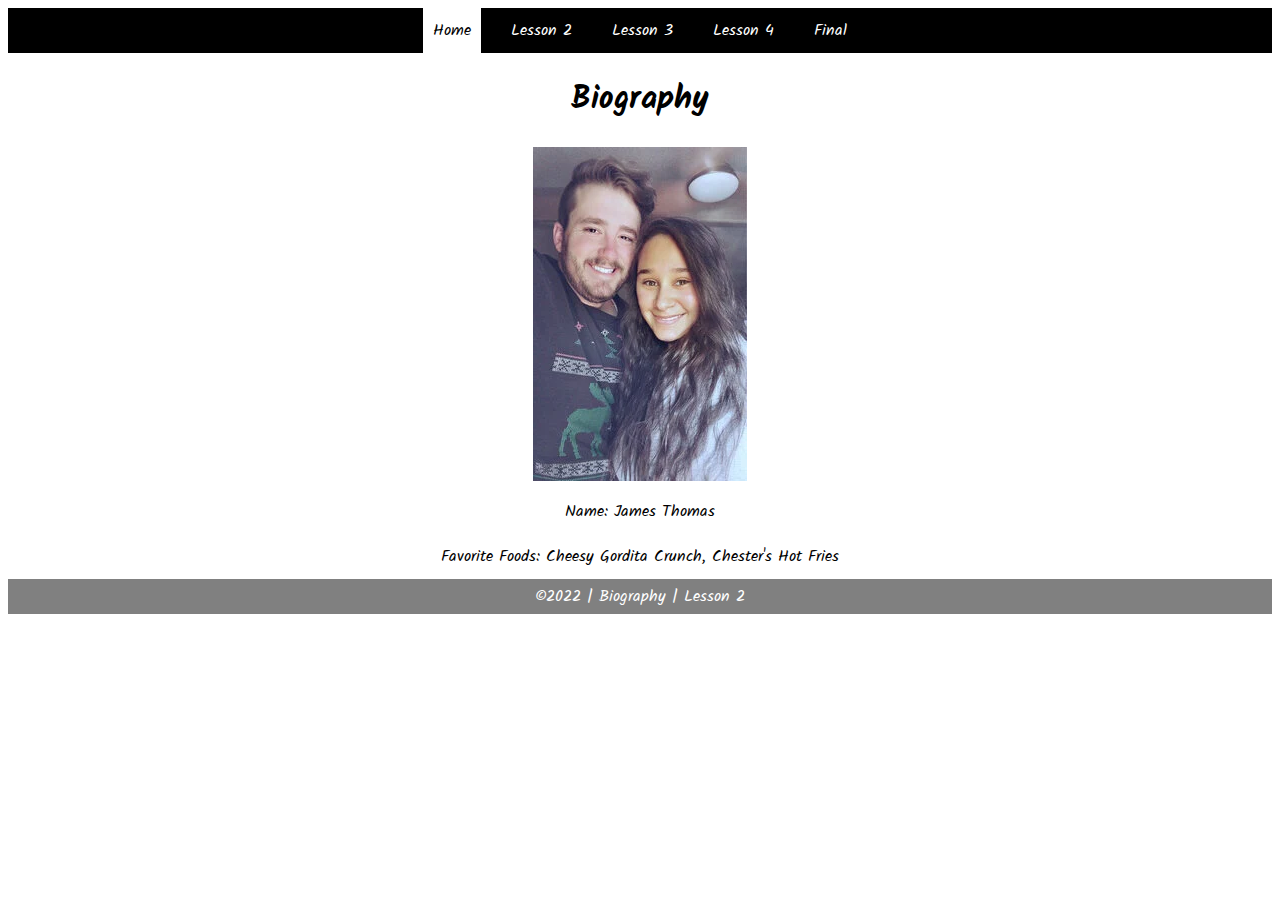
<file: index.html>
<!DOCTYPE html>
<html lang="en">

<head>
    <meta charset="UTF-8">
    <meta name="viewport" content="width=device-width, initial-scale=1.0">
    <meta http-equiv="X-UA-Compatible" content="ie=edge">
    <title>Biography | Lesson 2</title>
    <link href="https://fonts.googleapis.com/css?family=Kalam&display=swap" rel="stylesheet">
    <link rel="stylesheet" href="styles/main.css">
</head>

<body>
    <nav>
        <ul id="menu">
            <li><a id="toggleMenu">&equiv;</a></li>
            <li><a href="index.html" class="active">Home</a></li>
            <li><a href="/week3/task2.html">Lesson 2</a></li>
            <li><a href="/week4/task3.html">Lesson 3</a></li>
            <li><a href="/week5/task4.html">Lesson 4</a></li>
            <li><a href="/final/index.html">Final</a></li>
        </ul>
    </nav>
    <header>
        <h1>Biography</h1>
        <img src="images/placeholder.png" alt="Family Photo">
    </header>
    <main>
        <section>
            <div>
                <label>Name:</label>
                <span id="name"></span>
            </div>
            <div>
                <label>Favorite Foods:</label>
                <span id="food"></span>
            </div>
        </section>
    </main>
    <footer>
        &copy;<span id="year"></span> | Biography | Lesson 2
    </footer>
    <script src="scripts/main.js"></script>
    <script src="scripts/task2.js"></script>
</body>

</html>
</file>
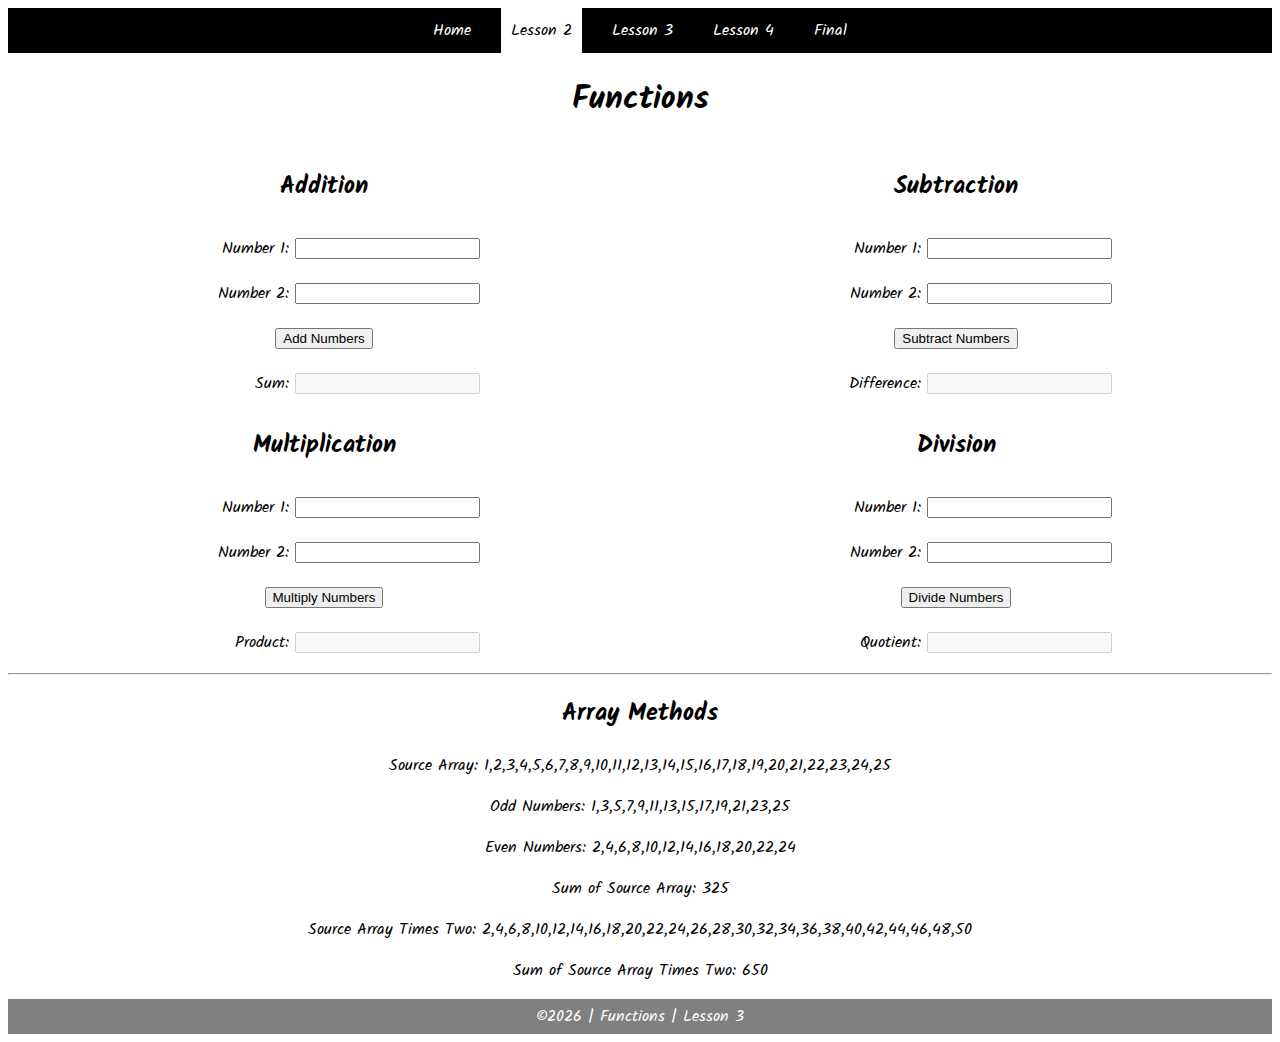
<file: week3/task2.html>
<!DOCTYPE html>
<html lang="en">

<head>
    <meta charset="UTF-8">
    <meta name="viewport" content="width=device-width, initial-scale=1.0">
    <meta http-equiv="X-UA-Compatible" content="ie=edge">
    <title>CSE 121b: Week 03 | Sample Solution</title>
    <link href="https://fonts.googleapis.com/css?family=Kalam&display=swap" rel="stylesheet">
    <link rel="stylesheet" href="styles/main.css">
</head>

<body>
    <nav>
        <ul id="menu">
            <li><a id="toggleMenu">&equiv;</a></li>
            <li><a href="/index.html">Home</a></li>
            <li><a href="/week3/task2.html" class="active">Lesson 2</a></li>
            <li><a href="/week4/task3.html">Lesson 3</a></li>
            <li><a href="/week5/task4.html">Lesson 4</a></li>
            <li><a href="/final/index.html">Final</a></li>
        </ul>
    </nav>
    <header>
        <h1>Functions</h1>
    </header>
    <main>
        <section id="functions">
            <article>
                <h2>Addition</h2>
                <div>
                    <label for="addend1">Number 1:</label>
                    <input type="text" id="addend1" name="addend1">
                </div>
                <div>
                    <label for="addend2">Number 2:</label>
                    <input type="text" id="addend2" name="addend2">
                </div>
                <div>
                    <input type="button" id="addNumbers" value="Add Numbers">
                </div>
                <div>
                    <label for="sum">Sum:</label>
                    <input type="text" id="sum" name="sum" disabled>
                </div>
            </article>
            <article>
                <h2>Subtraction</h2>
                <div>
                    <label for="minuend">Number 1:</label>
                    <input type="text" id="minuend" name="minuend">
                </div>
                <div>
                    <label for="subtrahend">Number 2:</label>
                    <input type="text" id="subtrahend" name="subtrahend">
                </div>
                <div>
                    <input type="button" id="subtractNumbers" value="Subtract Numbers">
                </div>
                <div>
                    <label for="difference">Difference:</label>
                    <input type="text" id="difference" name="difference" disabled>
                </div>
            </article>
            <article>
                <h2>Multiplication</h2>
                <div>
                    <label for="factor1">Number 1:</label>
                    <input type="text" id="factor1" name="factor1">
                </div>
                <div>
                    <label for="factor2">Number 2:</label>
                    <input type="text" id="factor2" name="factor2">
                </div>
                <div>
                    <input type="button" id="multiplyNumbers" value="Multiply Numbers">
                </div>
                <div>
                    <label for="product">Product:</label>
                    <input type="text" id="product" name="product" disabled>
                </div>
            </article>
            <article>
                <h2>Division</h2>
                <div>
                    <label for="dividend">Number 1:</label>
                    <input type="text" id="dividend" name="dividend">
                </div>
                <div>
                    <label for="divisor">Number 2:</label>
                    <input type="text" id="divisor" name="divisor">
                </div>
                <div>
                    <input type="button" id="divideNumbers" value="Divide Numbers">
                </div>
                <div>
                    <label for="quotient">Quotient:</label>
                    <input type="text" id="quotient" name="quotient" disabled>
                </div>
            </article>
        </section>
        <hr>
        <section>
            <h2>Array Methods</h2>
            <p>
                Source Array: <span id="array"></span>
            </p>
            <p>
                Odd Numbers: <span id="odds"></span>
            </p>
            <p>
                Even Numbers: <span id="evens"></span>
            </p>
            <p>
                Sum of Source Array: <span id="sumOfArray"></span>
            </p>
            <p>
                Source Array Times Two: <span id="multiplied"></span>
            </p>
            <p>
                Sum of Source Array Times Two: <span id="sumOfMultiplied"></span>
            </p>
        </section>
    </main>
    <footer>
        &copy;<span id="year"></span> | Functions | Lesson 3
    </footer>
    <script src="scripts/main.js"></script>
    <script src="scripts/task3.js"></script>
</body>

</html>
</file>
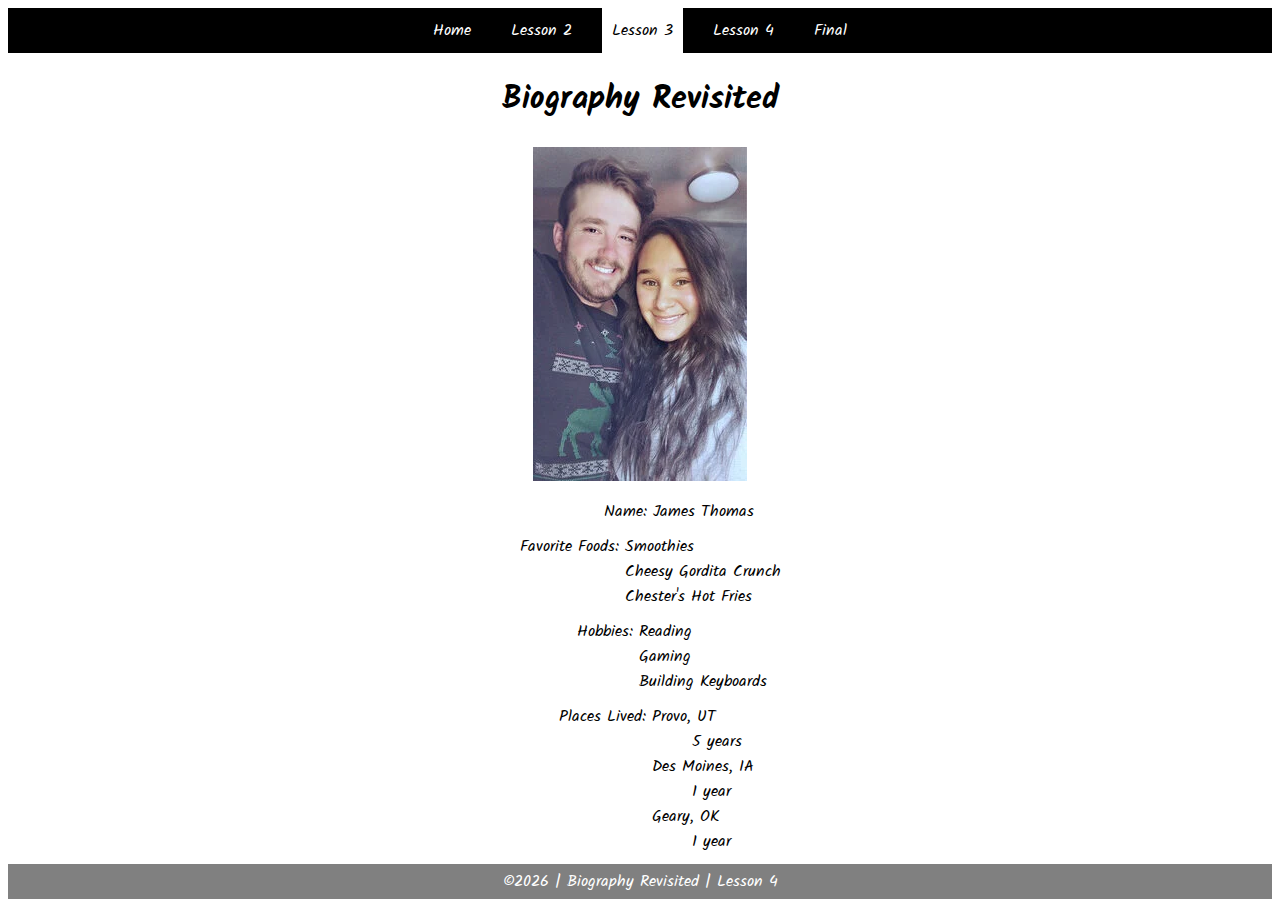
<file: week4/task3.html>
<!DOCTYPE html>
<html lang="en">

<head>
	<meta charset="UTF-8">
	<meta name="viewport" content="width=device-width, initial-scale=1.0">
	<meta http-equiv="X-UA-Compatible" content="ie=edge">
	<title>CSE 121b: Week 04 | Sample Solution</title>
	<link href="https://fonts.googleapis.com/css?family=Kalam&display=swap" rel="stylesheet">
	<link rel="stylesheet" href="styles/main.css">
</head>

<body>
    <nav>
        <ul id="menu">
            <li><a id="toggleMenu">&equiv;</a></li>
            <li><a href="/index.html">Home</a></li>
            <li><a href="/week3/task2.html">Lesson 2</a></li>
            <li><a href="/week4/task3.html" class="active">Lesson 3</a></li>
            <li><a href="/week5/task4.html">Lesson 4</a></li>
            <li><a href="/final/index.html">Final</a></li>
        </ul>
    </nav>
    <header>
        <h1>Biography Revisited</h1>
        <img id="photo" src="images/placeholder.png" alt="Photo">
    </header>
    <main>
        <section>
            <div>
                <label>Name:</label>
                <span id="name"></span>
            </div>
            <div>
                <label>Favorite Foods:</label>
                <ul id="favorite-foods"></ul>
            </div>
            <div>
                <label>Hobbies:</label>
                <ul id="hobbies"></ul>
            </div>
            <div>
                <label>Places Lived:</label>
                <dl id="places-lived"></dl>
            </div>
        </section>
    </main>
	<footer>
        &copy;<span id="year"></span> | Biography Revisited | Lesson 4
    </footer>
    <script src="scripts/main.js"></script>
    <script src="scripts/task4.js"></script>
</body>

</html>
</file>
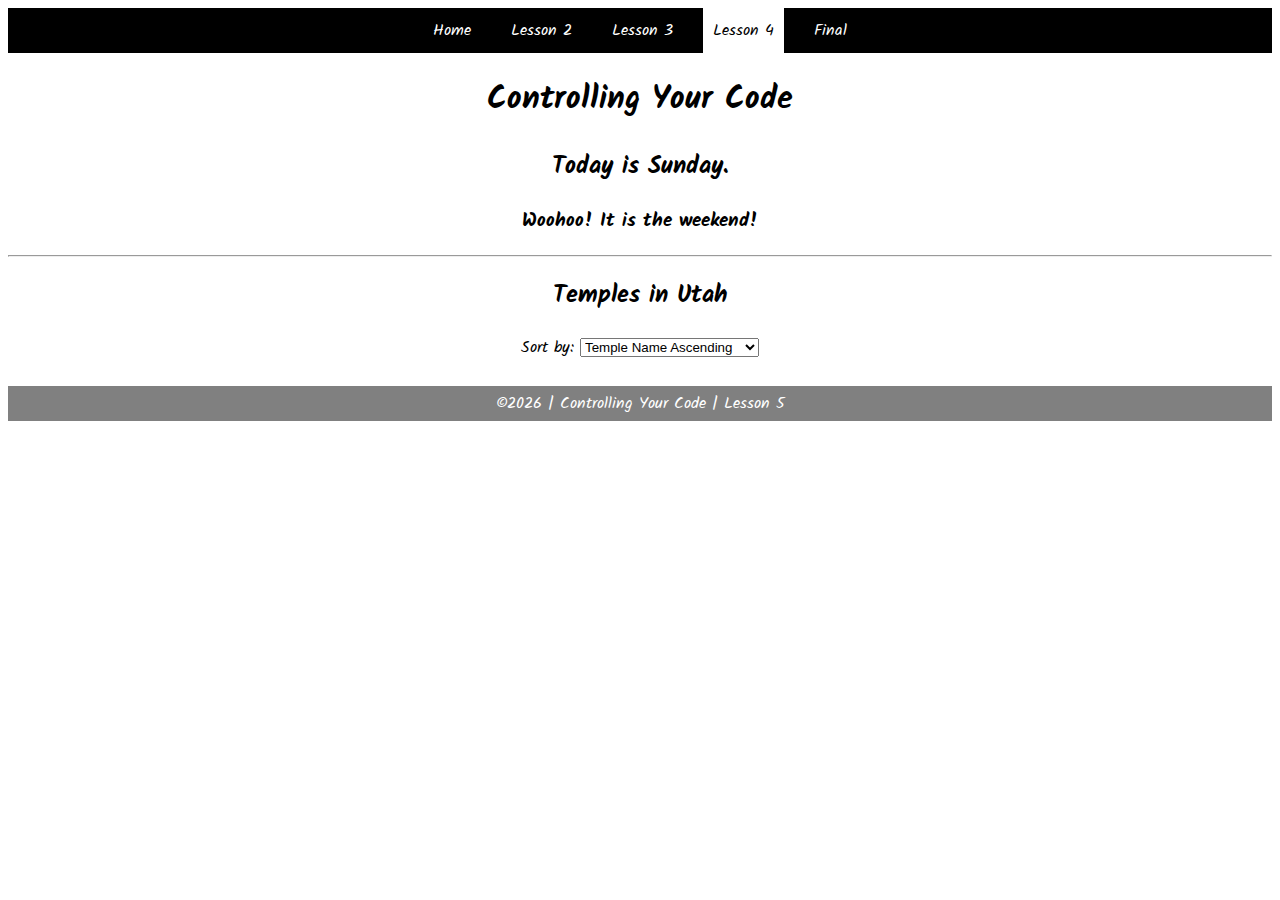
<file: week5/task4.html>
<!DOCTYPE html>
<html lang="en">

<head>
    <meta charset="UTF-8">
    <meta name="viewport" content="width=device-width, initial-scale=1.0">
    <meta http-equiv="X-UA-Compatible" content="ie=edge">
    <title>CSE 121b: Week 05 | Sample Solution</title>
    <link href="https://fonts.googleapis.com/css?family=Kalam&display=swap" rel="stylesheet">
    <link rel="stylesheet" href="styles/main.css">
</head>

<body>
    <nav>
        <ul id="menu">
            <li><a id="toggleMenu">&equiv;</a></li>
            <li><a href="/index.html">Home</a></li>
            <li><a href="/week3/task2.html">Lesson 2</a></li>
            <li><a href="/week4/task3.html">Lesson 3</a></li>
            <li><a href="/week5/task4.html" class="active">Lesson 4</a></li>
            <li><a href="/final/index.html">Final</a></li>
        </ul>
    </nav>
    <header>
        <h1>Controlling Your Code</h1>
    </header>
    <main>
        <section>
            <h2>
                Today is <span id="message2"></span>.
            </h2>
            <h3>
                <span id="message1"></span>
            </h3>
        </section>
        <hr>
        <section>
            <h2>Temples in Utah</h2>
            <p>
                Sort by: 
                <select id="sortBy">
                    <option value="templeNameAscending">Temple Name Ascending</option>
                    <option value="templeNameDescending">Temple Name Descending</option>
                </select>
            </p>
            <div id="temples">
            </div>
        </section>
    </main>
    <footer>
        &copy;<span id="year"></span> | Controlling Your Code | Lesson 5
    </footer>
    <script src="scripts/main.js"></script>
    <script src="scripts/task5.js"></script>
</body>

</html>
</file>
<file: styles/main.css>
/* HTML Selectors */
body {
    font-family: 'Kalam', cursive;
}

div {
    margin: 10px;
    text-align: center;
}

footer {
    background-color: gray;
    color: white;
    padding: 5px;
    text-align: center;
}

header {
    margin: auto;
    text-align: center;
}

label {
    min-width: 120px;
    text-align: right;
}

main {
    display: flex;
    justify-content: center;
}

nav {
    background-color: black;
    color: white;
}

nav ul {
    display: flex;
    flex-direction: column;
    justify-content: center;
    align-content: space-around;
    margin: 0;
    padding: 0;
}

nav ul li:first-child {
    display: block;
}

nav ul li {
    display: none;
    list-style: none;
    margin: 10px;
}

nav ul li a {
    color: white;
    display: block;
    padding: 10px;
    text-decoration: none;
}
nav ul li a:hover {
    background-color: #efefef;
    color: black;
}

section {
    display: flex;
    flex-direction: column;
    align-items: center;
}

/* Class Selectors */
.active {
    background-color: white;
    color: black;
}

.open li {
    display: block;
}

/* ID Selectors */

/* Media Queries */
@media only screen and (min-width: 32.5em) {
    nav ul {
        flex-direction: row;
    }
    
    nav ul li:first-child {
        display: none;
    }

    nav ul li {
        display: inline;
        margin: 0 10px;
    }
}
</file>
<file: week3/styles/main.css>
/* HTML Selectors */
article {
    display: flex;
    flex-direction: column;
    align-items: center;
}

body {
    font-family: 'Kalam', cursive;
}

div {
    margin: 10px;
    text-align: center;
}

footer {
    background-color: gray;
    color: white;
    padding: 5px;
    text-align: center;
}

header {
    margin: auto;
    text-align: center;
}

label {
    display: inline-block;
    min-width: 120px;
    text-align: right;
}

nav {
    background-color: black;
    color: white;
}

nav ul {
    display: flex;
    flex-direction: column;
    justify-content: center;
    align-content: space-around;
    margin: 0;
    padding: 0;
}

nav ul li:first-child {
    display: block;
}

nav ul li {
    display: none;
    list-style: none;
    margin: 10px;
}

nav ul li a {
    color: white;
    display: block;
    padding: 10px;
    text-decoration: none;
}
nav ul li a:hover {
    background-color: #efefef;
    color: black;
}

section {
    text-align: center;
}


/* Class Selectors */
.active {
    background-color: white;
    color: black;
}

.open li {
    display: block;
}

/* ID Selectors */
#functions {
    display: grid;
    grid-template-columns: 1fr;
}

/* media queries */
@media only screen and (min-width: 32.5em) {
    nav ul {
        flex-direction: row;
    }
    
    nav ul li:first-child {
        display: none;
    }

    nav ul li {
        display: inline;
        margin: 0 10px;
    }

    #functions {
        grid-template-columns: 1fr 1fr;
    }
}
</file>
<file: week4/styles/main.css>
/* HTML Selectors */
body {
    font-family: 'Kalam', cursive;
}

div {
    margin: 10px;
    text-align: center;
}

footer {
    background-color: gray;
    color: white;
    padding: 5px;
    text-align: center;
}

header {
    margin: auto;
    text-align: center;
}

label {
    display: inline-block;
    min-width: 120px;
    text-align: right;
}

nav {
    background-color: black;
    color: white;
}

nav ul {
    display: flex;
    flex-direction: column;
    justify-content: center;
    align-content: space-around;
    margin: 0;
    padding: 0;
}

nav ul li:first-child {
    display: block;
}

nav ul li {
    display: none;
    list-style: none;
    margin: 10px;
}

nav ul li a {
    color: white;
    display: block;
    padding: 10px;
    text-decoration: none;
}
nav ul li a:hover {
    background-color: #efefef;
    color: black;
}

/* Class Selectors */
.active {
    background-color: white;
    color: black;
}

.open li {
    display: block;
}

/* ID Selectors */
#favorite-foods, #hobbies, #places-lived {
    margin: 0;
    padding: 0;
    list-style: none;
    display: inline-block;
    text-align: left;
    vertical-align: top;
}

/* Media Queries */
@media only screen and (min-width: 32.5em) {
    nav ul {
        flex-direction: row;
    }
    
    nav ul li:first-child {
        display: none;
    }

    nav ul li {
        display: inline;
        margin: 0 10px;
    }
}
</file>
<file: week5/styles/main.css>
/* HTML Selectors */
article {
    margin: 10px;
}

body {
    font-family: 'Kalam', cursive;
}

div {
    margin: 10px;
    text-align: center;
}

footer {
    background-color: gray;
    color: white;
    padding: 5px;
    text-align: center;
}

header {
    margin: auto;
    text-align: center;
}

img {
    width: 80%;
}

label {
    display: inline-block;
    min-width: 120px;
    text-align: right;
}

main {
    text-align: center;
}

nav {
    background-color: black;
    color: white;
}

nav ul {
    display: flex;
    flex-direction: column;
    justify-content: center;
    align-content: space-around;
    margin: 0;
    padding: 0;
}

nav ul li:first-child {
    display: block;
}

nav ul li {
    display: none;
    list-style: none;
    margin: 10px;
}

nav ul li a {
    color: white;
    display: block;
    padding: 10px;
    text-decoration: none;
}
nav ul li a:hover {
    background-color: #efefef;
    color: black;
}

section {
    /* display: flex;
    flex-direction: column;
    align-items: center; */
}


/* Class Selectors */
.active {
    background-color: white;
    color: black;
}

.open li {
    display: block;
}

/* ID Selectors */
#favorite-foods, #hobbies, #places-lived {
    margin: 0;
    padding: 0;
    list-style: none;
    display: inline-block;
    text-align: left;
    vertical-align: top;
}

#temples {
    display: grid;
    grid-template-columns: 1fr;
}

/* Media Queries */
@media only screen and (min-width: 32.5em) {
    nav ul {
        flex-direction: row;
    }
    
    nav ul li:first-child {
        display: none;
    }

    nav ul li {
        display: inline;
        margin: 0 10px;
    }

    #temples {
        grid-template-columns: 1fr 1fr;
    }
}

@media only screen and (min-width: 64em) {
    #temples {
        grid-template-columns: 1fr 1fr 1fr;
    }
}
</file>
